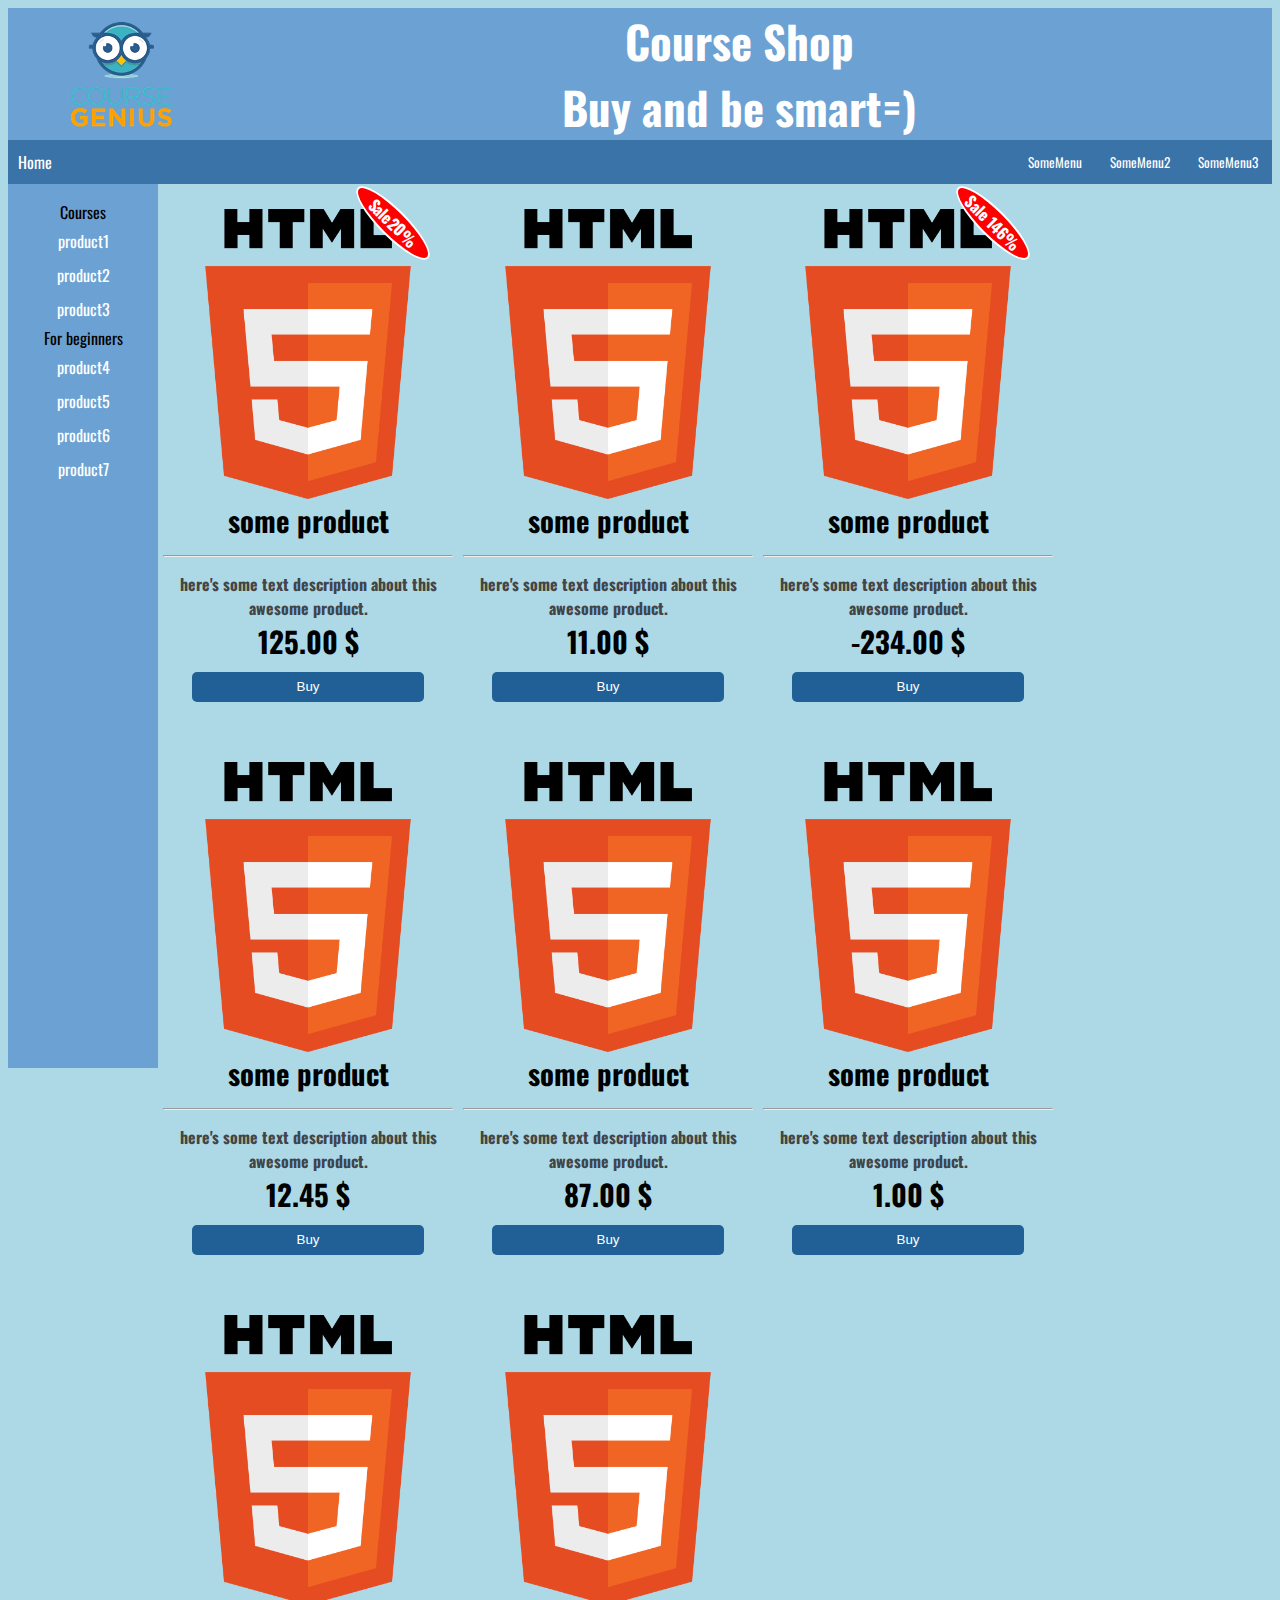
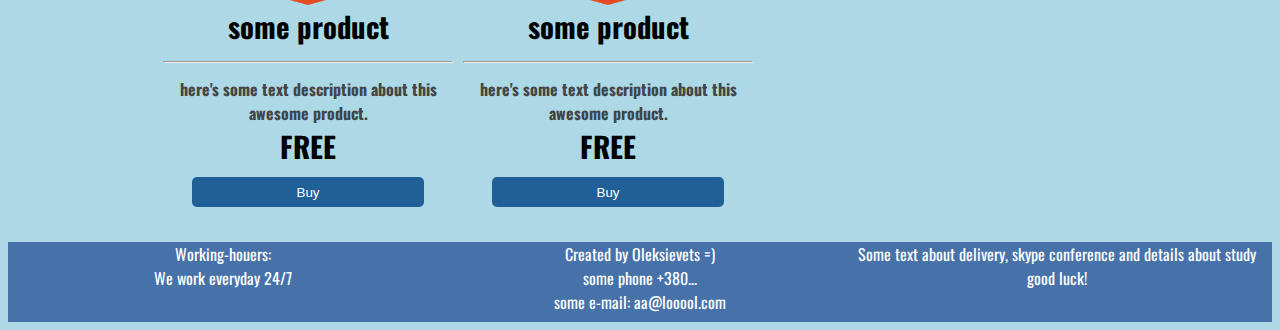
<file: index.html>
<html>
    <head><title>Shop</title>
        <meta charset="utf-8">
        <link rel="stylesheet" type="text/css" href="./static/style/style.css">
        <link href="https://fonts.googleapis.com/css?family=Oswald" rel="stylesheet">
        <link rel="apple-touch-icon" sizes="180x180" href="static/images/favico/apple-touch-icon.png">
        <link rel="icon" type="image/png" sizes="32x32" href="static/images/favico/favicon-32x32.png">
        <link rel="icon" type="image/png" sizes="16x16" href="static/images/favico/favicon-16x16.png">
        <link rel="manifest" href="static/images/favico/site.webmanifest">
        <link rel="mask-icon" href="static/images/favico/safari-pinned-tab.svg" color="#5bbad5">
        <meta name="msapplication-TileColor" content="#da532c">
        <meta name="theme-color" content="#ffffff">
        
    </head>
    <body>
        <header>
                <a href="index.html"><img src="static/images/logo.png" alt="Logo"></a>
                <span>Course Shop<br>
                Buy and be smart=)</span>
        </header>
        <nav class="main-menu">
                <a href="#home">Home</a>
            <div class="dropdown">
                <button class="dropdown-btn">SomeMenu</button>
                    <div class="dropdown-content">
                        <a href="#menu1">menu1</a>
                        <a href="#menu2">menu2</a>
                        <a href="#menu3">menu3</a>
                    </div>                    
            </div>
            <div class="dropdown">
                    <button class="dropdown-btn">SomeMenu2</button>
                        <div class="dropdown-content">
                            <a href="#menu1">menu1</a>
                            <a href="#menu2">menu2</a>
                            <a href="#menu3">menu3</a>
                        </div>                        
                </div>
                <div class="dropdown">
                        <button class="dropdown-btn">SomeMenu3</button>
                            <div class="dropdown-content">
                                <a href="#menu1">menu1</a>
                                <a href="#menu2">menu2</a>
                                <a href="#menu3">menu3</a>
                            </div>                        
                    </div>
        </nav>
        <div class="wrapper">
            <div class="product-category">
            <ul>
                Courses
            <li class="dropdown-title-cat"><a href="#">product1</a>
                <ul>
                    <li><a href="#">Product1.1</a></li>
                    <li><a href="#">Product1.1</a></li>
                    <li><a href="#">Product1.1</a></li>
                    <li><a href="#">Product1.1</a></li>
                    <li><a href="#">Product1.1</a></li>
                </ul>
            </li>
            <li class="dropdown-title-cat"><a href="#">product2</a>
                <ul>
                    <li><a href="#">Product2.1</a></li>
                    <li><a href="#">Product2.1</a></li>
                    <li><a href="#">Product2.1</a></li>
                    <li><a href="#">Product2.1</a></li>
                    <li><a href="#">Product2.1</a></li>
                </ul>
            </li>
            <li class="dropdown-title-cat"><a href="#">product3</a>
                <ul>
                    <li><a href="#">Product3.1</a></li>
                    <li><a href="#">Product3.1</a></li>
                    <li><a href="#">Product3.1</a></li>
                    <li><a href="#">Product3.1</a></li>
                    <li><a href="#">Product3.1</a></li>
                </ul>
            </li>
            For beginners
            <li class="dropdown-title-cat"><a href="#">product4</a>
            <li class="dropdown-title-cat"><a href="#">product5</a>
            <li class="dropdown-title-cat"><a href="#">product6</a>
            <li class="dropdown-title-cat"><a href="#">product7</a>
            </ul> 
            
            </div>
            <div class="product-wrapper">
            <div class="product">
                <div class="product-name">
                    <a href="product.html">
                    <div class="sale">Sale20%</div>
                    <img src="static/images/html.png" alt="html course">
                    some product</a><br><hr>
                    <span>here's some text description about this awesome product.</span><br>
                    125.00 $<br>
                    <button class="button" onclick="alert('You Buy This Course (NO)')"> Buy </button>
                </div>
                
            </div>
            <div class="product">
                    <div class="product-name">
                        <a href="product.html">
                        <img src="static/images/html.png" alt="html course">
                        some product</a><br><hr>
                        <span>here's some text description about this awesome product.</span><br>
                        11.00 $<br>
                        <button class="button" onclick="alert('You Buy This Course (NO)')"> Buy </button>
                    </div>
                    
                </div>
                <div class="product">
                        <div class="product-name">
                            <a href="product.html">
                            <div class="sale">Sale 146%</div>
                            <img src="static/images/html.png" alt="html course">
                            some product</a><br><hr>
                            <span>here's some text description about this awesome product.</span><br>
                            -234.00 $<br>
                            <button class="button" onclick="alert('You Buy This Course (NO)')"> Buy </button>
                        </div>
                        
                </div>
                <div class="product">
                        <div class="product-name">
                            <a href="product.html">
                            <img src="static/images/html.png" alt="html course">
                            some product</a><br><hr>
                            <span>here's some text description about this awesome product.</span><br>
                            12.45 $<br>
                            <button class="button" onclick="alert('You Buy This Course (NO)')"> Buy </button>
                        </div>
                        
                </div>
                <div class="product">
                        <div class="product-name">
                            <a href="product.html">
                            <img src="static/images/html.png" alt="html course">
                            some product</a><br><hr>
                            <span>here's some text description about this awesome product.</span><br>
                            87.00 $<br>
                            <button class="button" onclick="alert('You Buy This Course (NO)')"> Buy </button>
                        </div>
                        
                </div>
                <div class="product">
                        <div class="product-name">
                            <a href="product.html">
                            <img src="static/images/html.png" alt="html course">
                            some product</a><br><hr>
                            <span>here's some text description about this awesome product.</span><br>
                            1.00 $<br>
                            <button class="button" onclick="alert('You Buy This Course (NO)')"> Buy </button>
                        </div>
                        
                </div>
                <div class="product">
                        <div class="product-name">
                            <a href="product.html">
                            <img src="static/images/html.png" alt="html course">
                            some product</a><br><hr>
                            <span>here's some text description about this awesome product.</span><br>
                            FREE<br>
                            <button class="button" onclick="alert('You Buy This Course (NO)')"> Buy </button>
                        </div>
                        
                </div>
                <div class="product">
                        <div class="product-name">
                            <a href="product.html">
                            <img src="static/images/html.png" alt="html course">
                            some product</a><br><hr>
                            <span>here's some text description about this awesome product.</span><br>
                            FREE<br>
                            <button class="button" onclick="alert('You Buy This Course (NO)')"> Buy </button>
                        </div>
                        
                </div>
        </div>
    </div>
        <footer>
            <div class="footer-1">
                Working-houers:<br>
                We work everyday 24/7
            </div>
            <div class="footer-2">
                    Created by Oleksievets =)<br>
                    some phone +380...<br>
                    some e-mail: aa@looool.com
            </div>
            <div class="footer-3">
                Some text about delivery, skype conference and details about study<br>
                good luck!

            </div>
        </footer>
    </body>
</html>
</file>
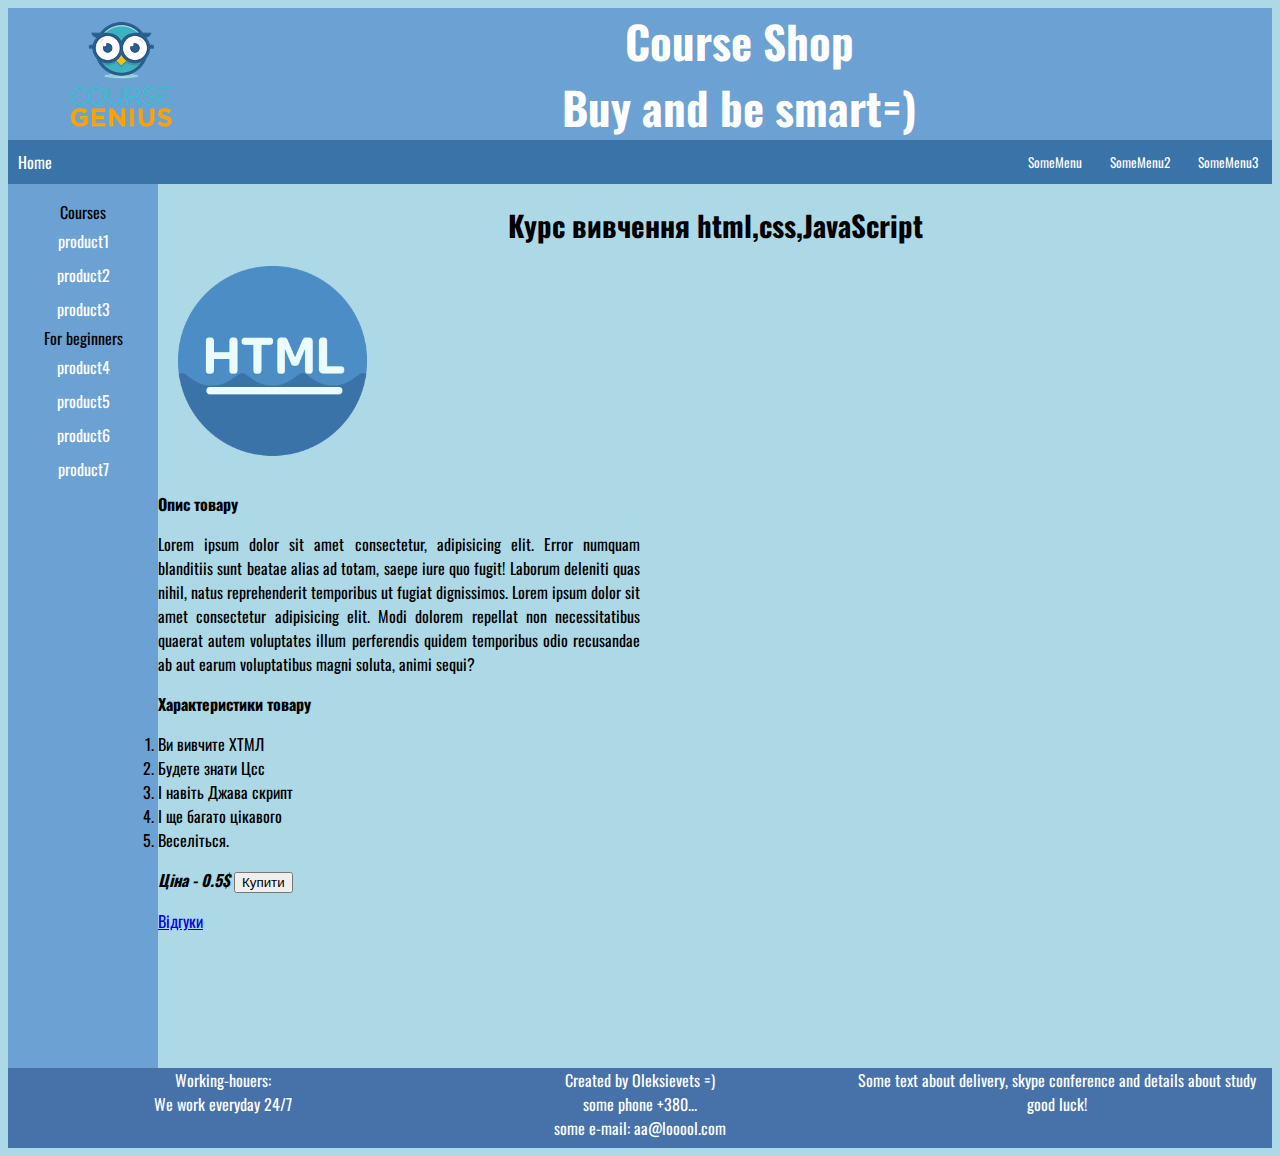
<file: product.html>
<html>
    <head><title>Shop</title>
        <meta charset="utf-8">
        <link rel="stylesheet" type="text/css" href="./static/style/style.css">
        <link href="https://fonts.googleapis.com/css?family=Oswald" rel="stylesheet">
        <link rel="apple-touch-icon" sizes="180x180" href="static/images/favico/apple-touch-icon.png">
        <link rel="icon" type="image/png" sizes="32x32" href="static/images/favico/favicon-32x32.png">
        <link rel="icon" type="image/png" sizes="16x16" href="static/images/favico/favicon-16x16.png">
        <link rel="manifest" href="static/images/favico/site.webmanifest">
        <link rel="mask-icon" href="static/images/favico/safari-pinned-tab.svg" color="#5bbad5">
        <meta name="msapplication-TileColor" content="#da532c">
        <meta name="theme-color" content="#ffffff">
        
    </head>
    <body>
            <header>
                    <a href="index.html"><img src="static/images/logo.png" alt="Logo"></a>
                    <span>Course Shop<br>
                    Buy and be smart=)</span>
            </header>
            <nav class="main-menu">
                    <a href="#home">Home</a>
                <div class="dropdown">
                    <button class="dropdown-btn">SomeMenu</button>
                        <div class="dropdown-content">
                            <a href="#menu1">menu1</a>
                            <a href="#menu2">menu2</a>
                            <a href="#menu3">menu3</a>
                        </div>                    
                </div>
                <div class="dropdown">
                        <button class="dropdown-btn">SomeMenu2</button>
                            <div class="dropdown-content">
                                <a href="#menu1">menu1</a>
                                <a href="#menu2">menu2</a>
                                <a href="#menu3">menu3</a>
                            </div>                        
                    </div>
                    <div class="dropdown">
                            <button class="dropdown-btn">SomeMenu3</button>
                                <div class="dropdown-content">
                                    <a href="#menu1">menu1</a>
                                    <a href="#menu2">menu2</a>
                                    <a href="#menu3">menu3</a>
                                </div>                        
                        </div>
            </nav>
            <div class="wrapper">
                <div class="product-category">
                <ul>
                    Courses
                <li class="dropdown-title-cat"><a href="#">product1</a>
                    <ul>
                        <li><a href="#">Product1.1</a></li>
                        <li><a href="#">Product1.1</a></li>
                        <li><a href="#">Product1.1</a></li>
                        <li><a href="#">Product1.1</a></li>
                        <li><a href="#">Product1.1</a></li>
                    </ul>
                </li>
                <li class="dropdown-title-cat"><a href="#">product2</a>
                    <ul>
                        <li><a href="#">Product2.1</a></li>
                        <li><a href="#">Product2.1</a></li>
                        <li><a href="#">Product2.1</a></li>
                        <li><a href="#">Product2.1</a></li>
                        <li><a href="#">Product2.1</a></li>
                    </ul>
                </li>
                <li class="dropdown-title-cat"><a href="#">product3</a>
                    <ul>
                        <li><a href="#">Product3.1</a></li>
                        <li><a href="#">Product3.1</a></li>
                        <li><a href="#">Product3.1</a></li>
                        <li><a href="#">Product3.1</a></li>
                        <li><a href="#">Product3.1</a></li>
                    </ul>
                </li>
                For beginners
                <li class="dropdown-title-cat"><a href="#">product4</a>
                <li class="dropdown-title-cat"><a href="#">product5</a>
                <li class="dropdown-title-cat"><a href="#">product6</a>
                <li class="dropdown-title-cat"><a href="#">product7</a>
                </ul> 
                
                </div>
        
        <div class="wrapper">
            <div class="product-name">
                    Курс вивчення html,css,JavaScript
            </div>
                <div class="column-img">
                    <div class="column-img-wrapper">
                            <img src="static/images/htmlcourse.png">
                    </div>
                </div>
                <div class="column">
                        <p><span>Опис товару</span></p>
                        <p>Lorem ipsum dolor sit amet consectetur, adipisicing elit. Error numquam blanditiis sunt beatae alias ad totam, saepe iure quo fugit! Laborum deleniti quas nihil, natus reprehenderit temporibus ut fugiat dignissimos. Lorem ipsum dolor sit amet consectetur adipisicing elit. Modi dolorem repellat non necessitatibus quaerat autem voluptates illum perferendis quidem temporibus odio recusandae ab aut earum voluptatibus magni soluta, animi sequi?</p>
                    <p><span>Характеристики товару</span></p>
                    <ol>
                        <li>Ви вивчите ХТМЛ</li>
                        <li>Будете знати Цсс</li>
                        <li>І навіть Джава скрипт</li>
                        <li>І ще багато цікавого</li>
                        <li>Веселіться.</li>
                        
                    </ol>
                    <p><em>Ціна - 0.5$</em>
                    <button onclick="alert('Вітаю, ви купили товар (ні)')">Купити</button></p>
                    <p><a href="reviews.html">Відгуки</a></p>
                </div>
        </div>
        <footer>
                <div class="footer-1">
                    Working-houers:<br>
                    We work everyday 24/7
                </div>
                <div class="footer-2">
                        Created by Oleksievets =)<br>
                        some phone +380...<br>
                        some e-mail: aa@looool.com
                </div>
                <div class="footer-3">
                    Some text about delivery, skype conference and details about study<br>
                    good luck!
    
                </div>
            </footer>
    </body>
</html>
</file>
<file: static/style/style.css>
*{box-sizing: border-box;}
@media screen{
    BODY {
        font-family: 'Oswald', sans-serif;
        background-color: lightblue;
        
        }
        H1,H2{
            color: #101311;
        }
        span, em{
            font-weight: bold;
        }
        p{
            text-align: justify;
        }
        
}
/*Main Manu block*/
header{
    padding-right: 10px;
    width: 100%;
    background-color: #6ca2d3;
    display: inline-block;
}

header a{
    text-align: center;
    display: inline-block;
    width: 18%;

}
header span{
    display: inline-block;
    text-align: center;
    color: white;
    font-size: 2.8rem;
    width: 80%;
}

.main-menu{
    overflow: hidden;
    background-color: #3a73a8; 
    display: flex; 
    justify-content: flex-end;
}
.main-menu a{
    /* float: left; */
    text-decoration: none;
    text-align: center;
    padding: 10px 10px;
    text-decoration: none;
    color: white;
    margin-right: auto;
}

.dropdown-btn{
    background-color: #3a73a8;
    font-family: 'Oswald', sans-serif; 

}

.dropdown{
    float:right;
    overflow: hidden;
}

.dropdown .dropdown-btn{
    border: none;
    outline: none;
    color: white;
    padding: 12px 14px;
}
.dropdown-content{
    display: none;
    position: absolute;
    background-color:#4b8dc4;
    box-shadow: 0px 8px 16px 0px rgba(0,0,0,0.2);
    z-index: 1;
}
.dropdown-content a{
    float: none;
    color: white;
    padding: 10px 10px;
    text-decoration: none;
    display: block;
    text-align: left;
    width: 61px;
}
.dropdown-content a:hover, .dropdown-btn:hover{
    background-color: #61abe7;
    color: #093e69;
    transition: 0.4s linear;
}
.dropdown:hover .dropdown-content{
    display: block;
}
.main-menu::after{
    content: "";
    display: table;
    clear: both;
}
.wrapper{
    width: 100%;
    margin: 0 auto;
}
/*category menu*/
.product-category{
    float: left;
    width: 150px;
    height: 100%;
    background: #6CA2D3;
}

.product-category ul {
    padding:0;
    text-align: center;
}

.product-category li{
    list-style-type: none;
    padding: 5px;
    width:100%;
}
.product-category li:hover{
    background: #376A97;
    transition: 0.4s linear;
}

.dropdown-title-cat{
    position: relative;
}
.dropdown-title-cat ul{
    padding: 0;
    display: none;
    background: #6A9DCB;
    position: absolute;
    left: 0%;
    top: 0%;
}
.dropdown-title-cat li{
    padding: 10px;
}

.dropdown-title-cat:hover ul{
display: block;
left: 100%;
}

.dropdown-title-cat:hover li:hover{

    width: 100%;
    transform: translateX(0px);
}

.product-category a{
    text-decoration: none;
    color:white;
}
/*body*/
.product-wrapper{
    /* padding-right: 100px; */
    display: flex;
    justify-content: flex-start;
    flex-direction: row;
    flex-wrap: wrap;
}
.product-wrapper::after{
    content: "";
    display: table;
    clear: both;
}
.product{
    overflow: hidden;
    /* float: right; */
    max-width: 300px;    
    padding: 5px;     
}

.product:hover{
    border: 5px solid #61abe7;
    border-radius: 10px;
    transition: 0.2s linear;
}
.sale{
    background: red;
    border-radius:100%;
    color: white;
    width: 100px;
    position: absolute;
    margin-left: 180px;
    border: 2px solid white;
    font-size: 1rem;
    transform: rotate(45deg);
}
.column {
    /* float: right; */
    width: 50%;
}

.column-img{
    width: 30%;
    /* float: left;     */
}
.column-img-wrapper{
    text-align: center;
    width: 100%;
}

.column-img-wrapper img {
    width: 50%;
}

.product-name{
    text-align: center;
    font-size: 1.8rem;
    font-weight: bold;
    padding-top: 20px;
    padding-bottom: 20px;
}
.product-name a{
    font-size: 1.8rem;
    text-decoration: none;
    color: black;
}
.product-name img{
    width: 100%;
}
.product-name span{
    font-size: 1rem;
    color: #424446;
}
.product-name button {
    margin: 10px 0;
    width: 80%;
    height: 30px;
    border-radius: 5px;
    background: #206096;
    color: white;
    border: none;
}
.product-name button:hover{
background:#628BAD;
}

.row:after {
    content: "";
    display: table;
    clear: both;
}
.round {
    border-radius: 100%; 
    border: 3px solid rgb(109, 109, 109); 
    box-shadow: 0 0 7px rgb(194, 194, 194); 
}
/* footer*/
footer{
    background: #4772a9;
    height: 80px;
    /* position: relative; */
    width: 100%;
    display: flex;
    justify-content: center;
}
.footer-1{
    /* display: inline-block; */
    width: 33%;
    text-align: center;
    color: white;
}
.footer-2{
    /* display: inline-block; */
    width: 33%;
    text-align: center;
    color: white;
    
}
.footer-3{
    display: inline-block;
    width: 33%;
    text-align: center;
    color: white;
    
}

.wrapper::after{
    content: "";
    display: table;
    clear: both;
}


@media (max-width: 600px) {
    .column {
        width: 100%;
    }
}
@media screen and (max-width: 1080px){
    .column-img,
    .column {
        float: none;
        width: 100%;
    }
}
</file>
